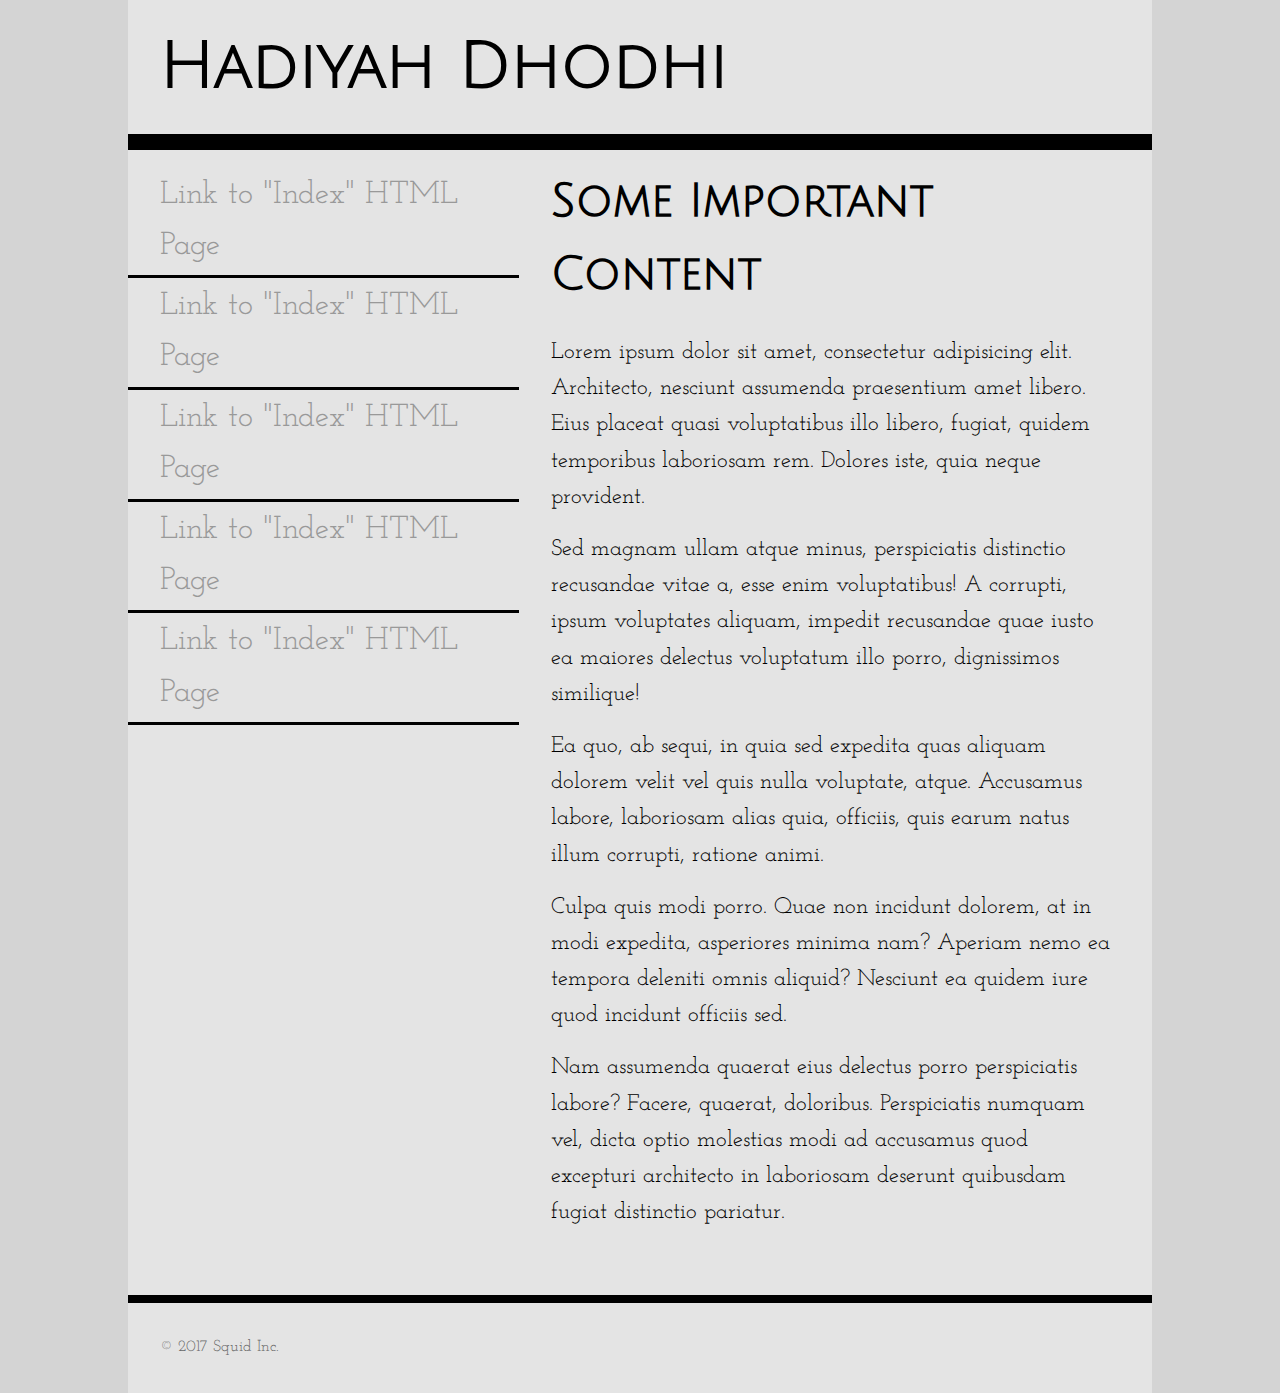
<file: index.html>
<!DOCTYPE html>
<html lang="en">
<head>
    <meta charset="UTF-8">
    <title>Font Assignment</title>
    <!-- two pages are 
    index.html with sans-serif headings and serif body text
    
    two.html with serif headings and sans-serif body text
    
    don't forget to add your google font <link> in the right place
    -->
    <meta name="viewpoint" content="width=device-width" />
    <link href="https://fonts.googleapis.com/css?family=Josefin+Slab|Julius+Sans+One" rel="stylesheet"> 
    <link href="one.css" rel="stylesheet" type="text/css"/>
    
</head>
<body>
    <div class="wrapper">
        <header>
            <h1>Hadiyah Dhodhi</h1>
        </header>
        <nav>
            <ul>
                <li><a href="two.html">Link to "Index" HTML Page</a></li>
                <li><a href="two.html">Link to "Index" HTML Page</a></li>
                <li><a href="two.html">Link to "Index" HTML Page</a></li>
                <li><a href="two.html">Link to "Index" HTML Page</a></li>
                <li><a href="two.html">Link to "Index" HTML Page</a></li>
            </ul>
        </nav>
        <main>
            <h2>Some Important Content</h2>
            <p>Lorem ipsum dolor sit amet, consectetur adipisicing elit. Architecto, nesciunt assumenda praesentium amet libero. Eius placeat quasi voluptatibus illo libero, fugiat, quidem temporibus laboriosam rem. Dolores iste, quia neque provident.</p>
            <p>Sed magnam ullam atque minus, perspiciatis distinctio recusandae vitae a, esse enim voluptatibus! A corrupti, ipsum voluptates aliquam, impedit recusandae quae iusto ea maiores delectus voluptatum illo porro, dignissimos similique!</p>
            <p>Ea quo, ab sequi, in quia sed expedita quas aliquam dolorem velit vel quis nulla voluptate, atque. Accusamus labore, laboriosam alias quia, officiis, quis earum natus illum corrupti, ratione animi.</p>
            <p>Culpa quis modi porro. Quae non incidunt dolorem, at in modi expedita, asperiores minima nam? Aperiam nemo ea tempora deleniti omnis aliquid? Nesciunt ea quidem iure quod incidunt officiis sed.</p>
            <p>Nam assumenda quaerat eius delectus porro perspiciatis labore? Facere, quaerat, doloribus. Perspiciatis numquam vel, dicta optio molestias modi ad accusamus quod excepturi architecto in laboriosam deserunt quibusdam fugiat distinctio pariatur.</p>
        </main>
        <footer>
            <p>&copy; 2017 Squid Inc.</p>
        </footer>
    </div>
</body>
</html>
</file>
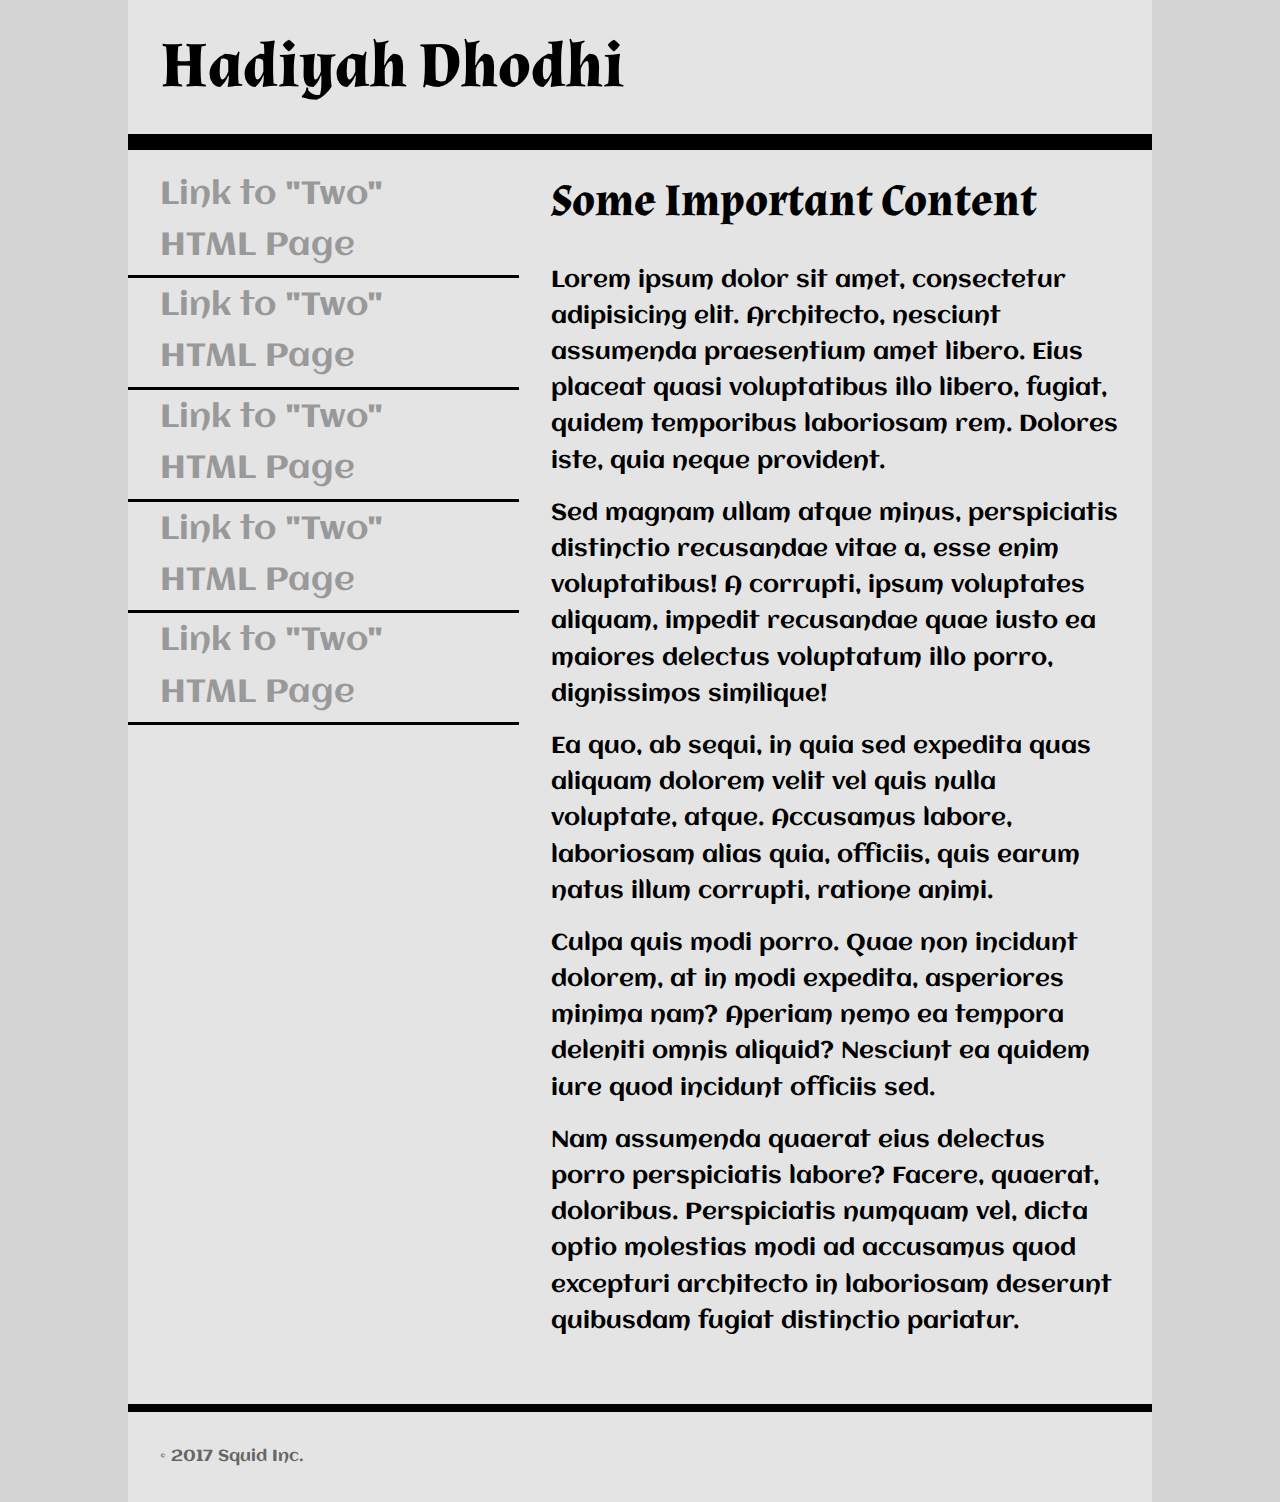
<file: two.html>
<!DOCTYPE html>
<html lang="en">
<head>
    <meta charset="UTF-8">
    <title>Font Assignment</title>
    <!-- two pages are 
    index.html with sans-serif headings and serif body text
    
    two.html with serif headings and sans-serif body text
    
    don't forget to add your google font <link> in the right place
    -->
    <meta name="viewpoint" content="width=device-width" />
    <link href="https://fonts.googleapis.com/css?family=Aclonica|Almendra" rel="stylesheet">
    <link href="two.css" rel="stylesheet" type="text/css"/>
</head>
<body>
    <div class="wrapper">
        <header>
            <h1>Hadiyah Dhodhi</h1>
        </header>
        <nav>
            <ul>
                <li><a href="index.html">Link to "Two" HTML Page</a></li>
                <li><a href="index.html">Link to "Two" HTML Page</a></li>
                <li><a href="index.html">Link to "Two" HTML Page</a></li>
                <li><a href="index.html">Link to "Two" HTML Page</a></li>
                <li><a href="index.html">Link to "Two" HTML Page</a></li>
            </ul>
        </nav>
        <main>
            <h2>Some Important Content</h2>
            <p>Lorem ipsum dolor sit amet, consectetur adipisicing elit. Architecto, nesciunt assumenda praesentium amet libero. Eius placeat quasi voluptatibus illo libero, fugiat, quidem temporibus laboriosam rem. Dolores iste, quia neque provident.</p>
            <p>Sed magnam ullam atque minus, perspiciatis distinctio recusandae vitae a, esse enim voluptatibus! A corrupti, ipsum voluptates aliquam, impedit recusandae quae iusto ea maiores delectus voluptatum illo porro, dignissimos similique!</p>
            <p>Ea quo, ab sequi, in quia sed expedita quas aliquam dolorem velit vel quis nulla voluptate, atque. Accusamus labore, laboriosam alias quia, officiis, quis earum natus illum corrupti, ratione animi.</p>
            <p>Culpa quis modi porro. Quae non incidunt dolorem, at in modi expedita, asperiores minima nam? Aperiam nemo ea tempora deleniti omnis aliquid? Nesciunt ea quidem iure quod incidunt officiis sed.</p>
            <p>Nam assumenda quaerat eius delectus porro perspiciatis labore? Facere, quaerat, doloribus. Perspiciatis numquam vel, dicta optio molestias modi ad accusamus quod excepturi architecto in laboriosam deserunt quibusdam fugiat distinctio pariatur.</p>
        </main>
        <footer>
            <p>&copy; 2017 Squid Inc.</p>
        </footer>
    </div>
</body>
</html>
</file>
<file: one.css>
*{
    padding: 0;
    margin: 0;
    box-sizing: border-box;
}
html{
    font-size: 16px;
    line-height: 1.6;
    font-family: "Josefin Slab","Times New Roman", "Georgia",serif;
}
html,body{
    background-color: #d4d4d4;
  
}
h1{
    font-family: "Julius Sans One","Helvetica", "Verdana", sans-serif;  
    font-size: 3.998rem;
    padding:1rem 2rem;
}
h2{
    font-family: "Julius Sans One","Helvetica", "Verdana",sans-serif;
    font-size: 2.827rem;
    padding:1rem 2rem;
}
nav ul{
    padding:1rem 0;
}
nav li{
    font-size: 1.999rem;
    list-style-type: none;
}
nav li>a{
    display: block;
    text-decoration: none;
    border-bottom: 0.2rem solid black;
    padding: 0.2rem 2rem;
    color: #999;
}
nav li>a:hover,
nav li>a:active{
    color: #222;
}
p{
    font-size: 1.414rem;
    padding:0.5rem 2rem;
}
main p:last-child{
    padding-bottom: 4rem;
}
.wrapper{
    width: 80%;
    max-width: 1200px;
    margin: 0 auto;
    background-color: #e4e4e4;
}
header{
    width:100%;
    border-bottom: 1rem solid black;
}
nav{
    float:left;
    width: 38.2%;
}
main{
    float:right;
    width: 61.8%;
}
footer{
    clear:both;
    width: 100%;
    border-top: 0.5rem solid black;
}
footer p{
    font-size: 1rem;
    padding: 2rem;
    color: #666;
}
</file>
<file: two.css>
*{
    padding: 0;
    margin: 0;
    box-sizing: border-box;
}
html{
    font-size: 16px;
    line-height: 1.6;
    font-family:"Aclonica","Arial","Calibri",sans-serif; 
}
html,body{
    background-color: #d4d4d4;
}
h1{
    font-family: "Almendra","Palatino",serif; 
    font-size: 3.998rem;
    padding:1rem 2rem;
}
h2{
    font-family: "Almendra","Palatino",serif; 
    font-size: 2.827rem;
    padding:1rem 2rem;
}
nav ul{
    padding:1rem 0;
}
nav li{
    font-size: 1.999rem;
    list-style-type: none;
}
nav li>a{
    display: block;
    text-decoration: none;
    border-bottom: 0.2rem solid black;
    padding: 0.2rem 2rem;
    color: #999;
}
nav li>a:hover,
nav li>a:active{
    color: #222;
}
p{
    font-size: 1.414rem;
    padding:0.5rem 2rem;
}
main p:last-child{
    padding-bottom: 4rem;
}
.wrapper{
    width: 80%;
    max-width: 1200px;
    margin: 0 auto;
    background-color: #e4e4e4;
}
header{
    width:100%;
    border-bottom: 1rem solid black;
}
nav{
    float:left;
    width: 38.2%;
}
main{
    float:right;
    width: 61.8%;
}
footer{
    clear:both;
    width: 100%;
    border-top: 0.5rem solid black;
}
footer p{
    font-size: 1rem;
    padding: 2rem;
    color: #666;
}
</file>
